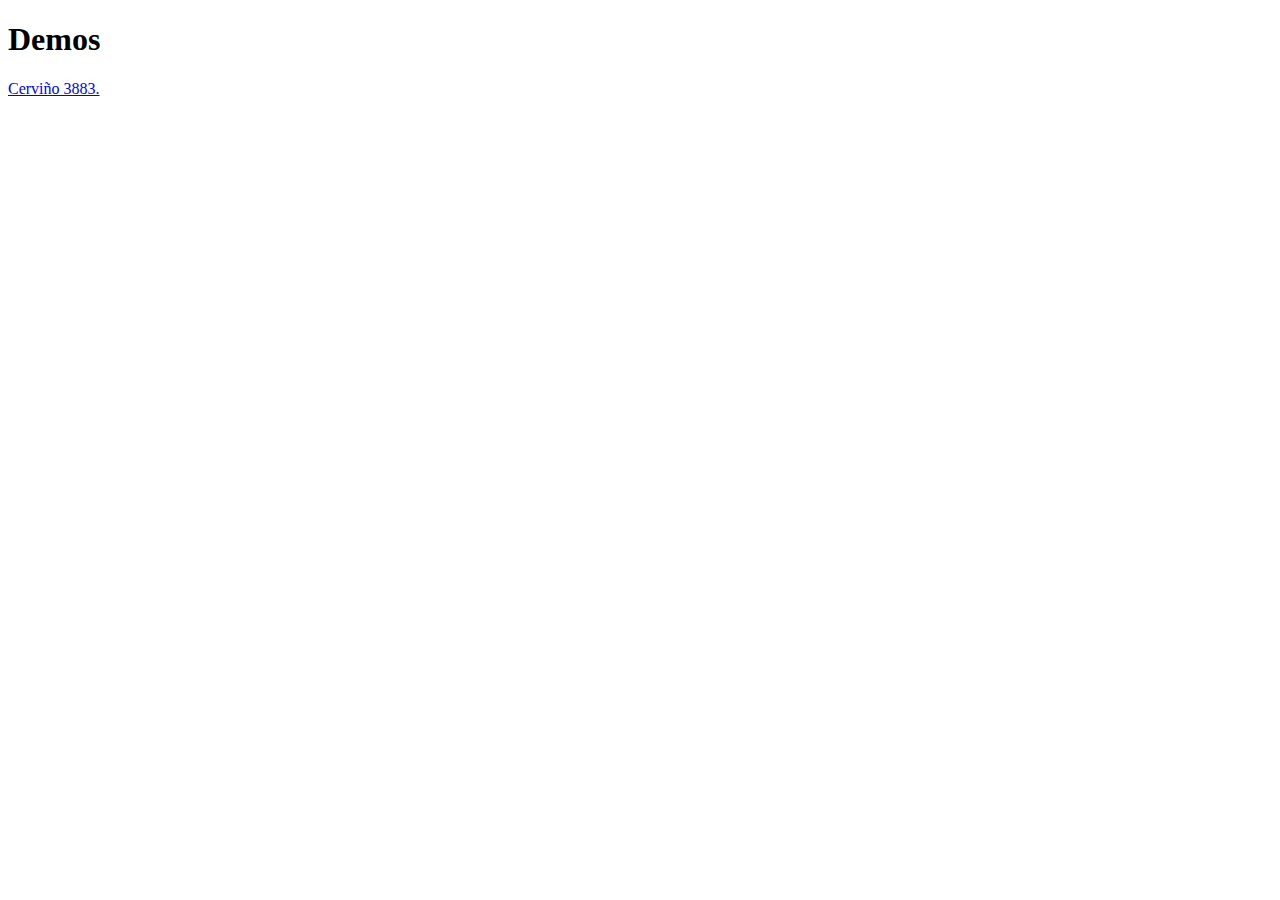
<file: index.html>
<!DOCTYPE html>
<html>
  <body>
    <h1>Demos</h1>
    <p><a href="https://rawgithub.com/ivivona/ivivona.github.io/master/cervin%CC%83o%203883/app/index.html">Cervi&ntilde;o 3883.</a></p>
  </body>
</html>
</file>
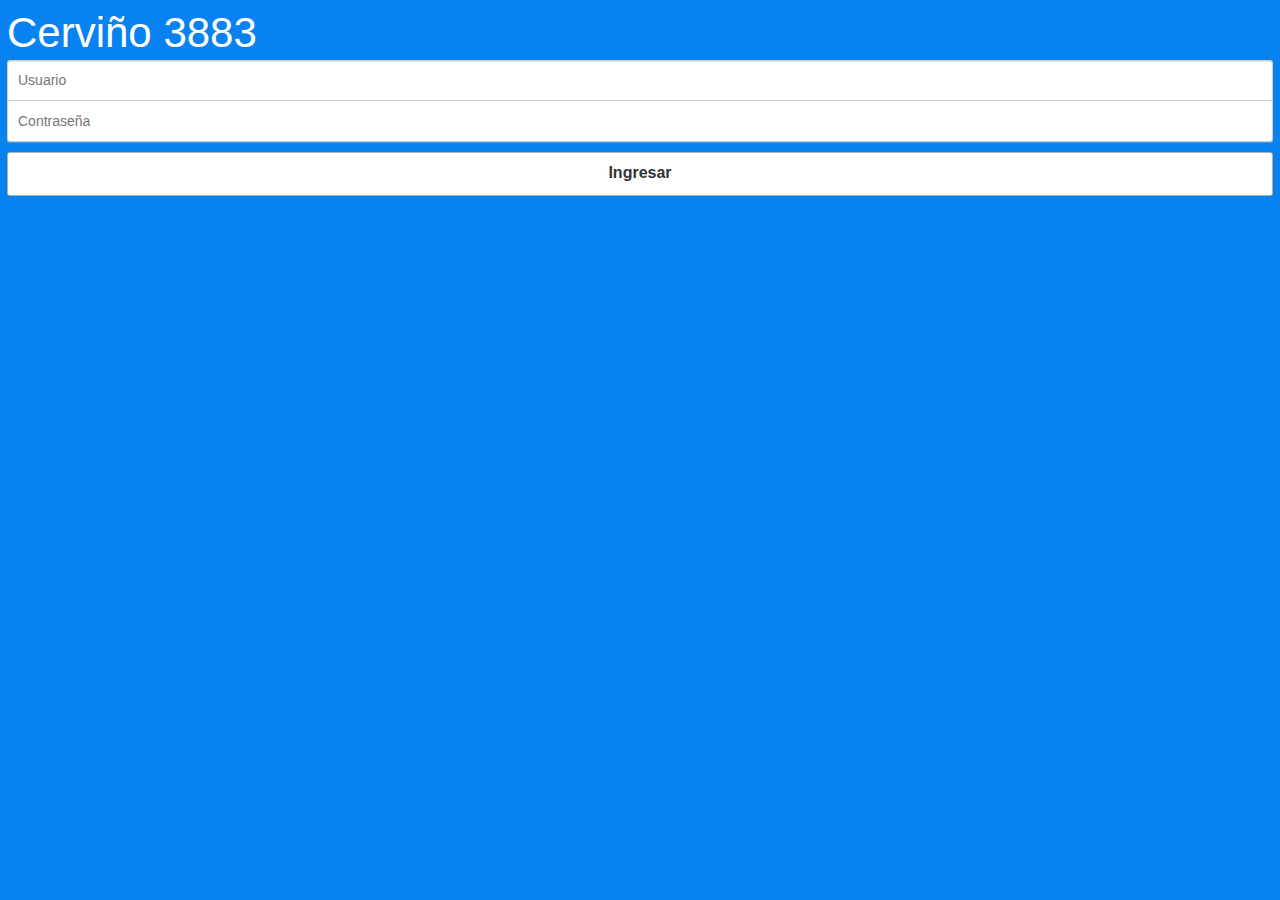
<file: cerviño 3883/app/index.html>
<!DOCTYPE html>
<html>
  <head>
    <meta charset="utf-8">
    <title>Cerviño 3883</title>

    <!-- Sets initial viewport load and disables zooming  -->
    <meta name="viewport" content="initial-scale=1, maximum-scale=1, user-scalable=no">

    <!-- Makes your prototype chrome-less once bookmarked to your phone's home screen -->
    <meta name="apple-mobile-web-app-capable" content="yes">
    <meta name="apple-mobile-web-app-status-bar-style" content="white">

    <!-- Set a shorter title for iOS6 devices when saved to home screen -->
    <meta name="apple-mobile-web-app-title" content="Cerviño 3883">

    <!-- Set Android icons for when prototype is saved to home screen -->
    <link rel="shortcut icon" sizes="196x196" href="touch-icons/android-touch-icon-196x196.png">
    <link rel="shortcut icon" sizes="128x128" href="touch-icons/android-touch-icon-128x128.png">

    <!-- Set Apple icons for when prototype is saved to home screen -->
    <link rel="apple-touch-icon-precomposed" sizes="114x114" href="touch-icons/apple-touch-icon-114x114.png">
    <link rel="apple-touch-icon-precomposed" sizes="72x72" href="touch-icons/apple-touch-icon-72x72.png">
    <link rel="apple-touch-icon-precomposed" sizes="57x57" href="touch-icons/apple-touch-icon-57x57.png">

    <!-- Include the compiled Ratchet CSS -->
    <link rel="stylesheet" href="css/ratchet.css">

    <!-- Include Font Icons CSS -->
    <link rel="stylesheet" href="css/iconos-edificios.css">

    <!-- Include App CSS -->
    <link rel="stylesheet" href="css/edificios.css">

    <!-- Include the compiled Ratchet JS -->
    <script src="js/ratchet.js"></script>

    <!-- Include the App JS -->
    <script src="js/edificios.js"></script>

    <!-- Include Mobile Detection -->
    <script src="js/detectmobilebrowser.js"></script>
  </head>
  <body>

  <!-- Wrap all non-bar HTML in the .content div (this is actually what scrolls) -->
  <div class="content">
    <div class="login">
      <h1>Cerviño 3883</h1>
      <form>
        <div class="input-group">
          <input type="text" placeholder="Usuario">
          <input type="password" placeholder="Contraseña">
        </div>
        <a class="button button-block" href="app.html">Ingresar</a>
      </form>
    </div>
  </div>


    <script type="text/javascript">
      if(!window.mobile) {
        document.write('<scri' + 'pt src="js/fingerblast.js"></scr' + 'ipt>')
      }
    </script>
    <script type="text/javascript">
      if(window.FingerBlast) fingerblast = new FingerBlast(document.body);
    </script>
  </body>
</html>
</file>
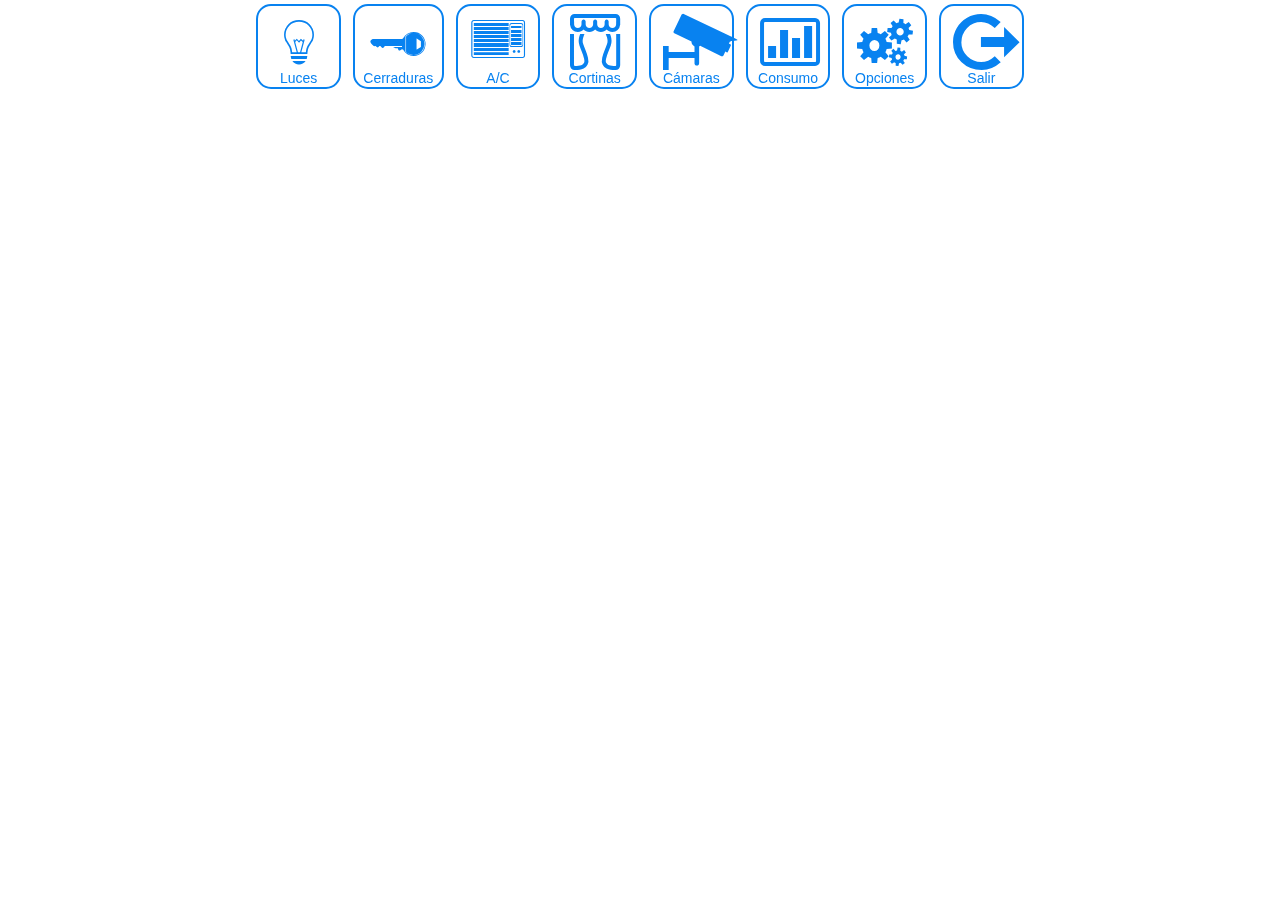
<file: cerviño 3883/app/app.html>
<!DOCTYPE html>
<html>
  <head>
    <meta charset="utf-8">
    <title>Cerviño 3883</title>

    <!-- Sets initial viewport load and disables zooming  -->
    <meta name="viewport" content="initial-scale=1, maximum-scale=1, user-scalable=no">

    <!-- Makes your prototype chrome-less once bookmarked to your phone's home screen -->
    <meta name="apple-mobile-web-app-capable" content="yes">
    <meta name="apple-mobile-web-app-status-bar-style" content="black">

    <!-- Set a shorter title for iOS6 devices when saved to home screen -->
    <meta name="apple-mobile-web-app-title" content="Cerviño 3883">

    <!-- Set Android icons for when prototype is saved to home screen -->
    <link rel="shortcut icon" sizes="196x196" href="touch-icons/android-touch-icon-196x196.png">
    <link rel="shortcut icon" sizes="128x128" href="touch-icons/android-touch-icon-128x128.png">

    <!-- Set Apple icons for when prototype is saved to home screen -->
    <link rel="apple-touch-icon-precomposed" sizes="114x114" href="touch-icons/apple-touch-icon-114x114.png">
    <link rel="apple-touch-icon-precomposed" sizes="72x72" href="touch-icons/apple-touch-icon-72x72.png">
    <link rel="apple-touch-icon-precomposed" sizes="57x57" href="touch-icons/apple-touch-icon-57x57.png">

    <!-- Include the compiled Ratchet CSS -->
    <link rel="stylesheet" href="css/ratchet.css">

    <!-- Include Font Icons CSS -->
    <link rel="stylesheet" href="css/iconos-edificios.css">

    <!-- Include App CSS -->
    <link rel="stylesheet" href="css/edificios.css">

    <!-- Include the compiled Ratchet JS -->
    <script src="js/ratchet.js"></script>

    <!-- Include the App JS -->
    <script src="js/edificios.js"></script>

    <!-- Include Mobile Detection -->
    <script src="js/detectmobilebrowser.js"></script>

  </head>
  <body>

  <!-- Wrap all non-bar HTML in the .content div (this is actually what scrolls) -->
  <div class="content">
    <div class="ml-icon-list">
      <a href="#lights" class="icon-light-bulb">Luces</a>
      <a href="#locks" class="icon-key">Cerraduras</a>
      <a href="#a_c" class="icon-air-conditioner">A/C</a>
      <a href="#curtains" class="icon-curtains">Cortinas</a>
      <a href="#security-cameras" class="icon-security-camera">Cámaras</a>
      <a href="#energy" class="icon-chart">Consumo</a>
      <a href="#settings" class="icon-cogs">Opciones</a>
      <a href="index.html" class="icon-logout">Salir</a>
    </div>

    <div id="lights" class="modal">
      <header class="bar-title">
        <h1 class="title">Luces</h1>
        <a class="button" href="#lights">
          Volver
        </a>
      </header>

      <div class="content content-padded">
        <ul class="list">
          <li>Dormitorio
            <div class="toggle active">
              <div class="toggle-handle"></div>
            </div>
          </li>
          <li>Living
            <div class="toggle">
              <div class="toggle-handle"></div>
            </div>
          </li>
        </ul>
      </div>
    </div>

    <div id="locks" class="modal">
      <header class="bar-title">
        <h1 class="title">Cerraduras</h1>
        <a class="button" href="#locks">
          Volver
        </a>
      </header>

      <div class="content content-padded">
        <ul class="list">
          <li>Calle
            <div class="btn-container">
              <div class="toggle-between">
                <a class="button-positive active">Abrir</a>
                <a class="button-negative">Cerrar</a>
              </div>
              <a class="button">Códigos</a>
            </div>
          </li>
          <li>Departamento
            <div class="btn-container">
              <div class="toggle-between">
                <a class="button-positive">Abrir</a>
                <a class="button-negative active">Cerrar</a>
              </div>
              <a class="button">Códigos</a>
            </div>
          </li>
        </ul>
      </div>
    </div>

    <div id="a_c" class="modal">
      <header class="bar-title">
        <h1 class="title">A/C</h1>
        <a class="button" href="#a_c">
          Volver
        </a>
      </header>

      <div class="content content-padded">
        <ul class="list">
          <li>Dormitorio
          </li>
        </ul>
      </div>
    </div>

    <div id="curtains" class="modal">
      <header class="bar-title">
        <h1 class="title">Cortinas</h1>
        <a class="button" href="#curtains">
          Volver
        </a>
      </header>

      <div class="content content-padded">
        <ul class="list">
          <li>Living
            <div class="toggle-between">
              <a class="button-positive active">Subir</a>
              <a class="button-negative">Bajar</a>
            </div>
          </li>
          <li>Dormitorio
            <div class="toggle-between">
              <a class="button-positive active">Subir</a>
              <a class="button-negative">Bajar</a>
            </div>
          </li>
        </ul>
      </div>
    </div>

    <div id="security-cameras" class="modal">
      <header class="bar-title">
        <h1 class="title">Cámaras</h1>
        <a class="button" href="#security-cameras">
          Volver
        </a>
      </header>

      <div class="content content-padded">
        <ul class="list">
          <li>Entrada Edificio
            <span class="chevron"></span>
          </li>
          <li>Palier
            <span class="chevron"></span>
          </li>
        </ul>
      </div>
    </div>

    <div id="energy" class="modal">
      <header class="bar-title">
        <h1 class="title">Consumo</h1>
        <a class="button" href="#energy">
          Volver
        </a>
      </header>

      <div class="content content-padded">
        <p>GRAFICO ACA</p>
      </div>
    </div>

    <div id="settings" class="modal">
      <header class="bar-title">
        <h1 class="title">Opciones</h1>
        <a class="button" href="#settings">
          Volver
        </a>
      </header>

      <div class="content content-padded">
        <form>
          <div class="input-group">
            <input type="password" placeholder="Contraseña" name="password">
            <input type="password" placeholder="Nueva Contraseña" name="new-password">
            <input type="password" placeholder="Confirmar Nueva Contraseña" name="confirm-new-password">
          </div>
          <a class="button button-block">Confirmar</a>
          <a class="button-negative button-block" href="#settings">Cancelar</a>
        </form>
      </div>
    </div>

  </div>


    <script type="text/javascript">
      if(!window.mobile) {
        document.write('<scri' + 'pt src="js/fingerblast.js"></scr' + 'ipt>')
      }
    </script>
    <script type="text/javascript">
      if(window.FingerBlast) fingerblast = new FingerBlast(document.body);
    </script>
  </body>
</html>
</file>
<file: cerviño 3883/app/css/iconos-edificios.css>
@font-face {
  font-family: 'iconos-edificios';
  src: url('../font/iconos-edificios.eot?46785245');
  src: url('../font/iconos-edificios.eot?46785245#iefix') format('embedded-opentype'),
       url('../font/iconos-edificios.woff?46785245') format('woff'),
       url('../font/iconos-edificios.ttf?46785245') format('truetype'),
       url('../font/iconos-edificios.svg?46785245#iconos-edificios') format('svg');
  font-weight: normal;
  font-style: normal;
}
/* Chrome hack: SVG is rendered more smooth in Windozze. 100% magic, uncomment if you need it. */
/* Note, that will break hinting! In other OS-es font will be not as sharp as it could be */
/*
@media screen and (-webkit-min-device-pixel-ratio:0) {
  @font-face {
    font-family: 'iconos-edificios';
    src: url('../font/iconos-edificios.svg?46785245#iconos-edificios') format('svg');
  }
}
*/
 
 [class^="icon-"]:before, [class*=" icon-"]:before {
  font-family: "iconos-edificios";
  font-style: normal;
  font-weight: normal;
  speak: none;
 
  display: inline-block;
  text-decoration: inherit;
  width: 1em;
  margin-right: .2em;
  text-align: center;
  /* opacity: .8; */
 
  /* For safety - reset parent styles, that can break glyph codes*/
  font-variant: normal;
  text-transform: none;
     
  /* fix buttons height, for twitter bootstrap */
  line-height: 1em;
 
  /* Animation center compensation - margins should be symmetric */
  /* remove if not needed */
  margin-left: .2em;
 
  /* you can be more comfortable with increased icons size */
  /* font-size: 120%; */
 
  /* Uncomment for 3D effect */
  /* text-shadow: 1px 1px 1px rgba(127, 127, 127, 0.3); */
}
 
.icon-light-bulb:before { content: '\4c'; } /* 'L' */
.icon-sos:before { content: '\53'; } /* 'S' */
.icon-air-conditioner:before { content: '\41'; } /* 'A' */
.icon-curtains:before { content: '\43'; } /* 'C' */
.icon-key:before { content: '\4b'; } /* 'K' */
.icon-security-camera:before { content: '\45'; } /* 'E' */
.icon-chart:before { content: '\22'; } /* '&quot;' */
.icon-cogs:before { content: '\47'; } /* 'G' */
.icon-logout:before { content: '\21'; } /* '!' */
</file>
<file: cerviño 3883/app/css/edificios.css>
.btn-container {
  padding: 0;
  border: none;
  background: transparent;
  cursor: auto;
  position: absolute;
  top: 50%;
  right: 10px;
  left: auto;
  margin-top: -14px;
}
.btn-container [class*="button"] {
  position: relative;
  margin: 0;
  float: none;
  right: auto;
  left: auto;
}
.ml-icon-list {
  text-align: center;
  font-size: 1em;
}
.ml-icon-list a {
  display: inline-block;
  min-width: 64px;
  max-width: 5em;
  max-height: 3em;
  min-height: 64px;
  padding: 0.6em;
  text-align: center;
  border-radius: 15px;
  border: 2px solid #0882f0;
  margin: 4px;
}
.ml-icon-list a:before {
  font-size: 4em;
  display: block;
  margin: auto;
}
.toggle-between {
  display: inline-block;
}
.toggle-between * {
  display: none;
}
.toggle-between .active {
  display: inline-block;
}
.login {
  height: 100%;
  padding: 0.5em;
  background-color: #0882f0;
}
.login h1 {
  color: white;
  font-family: sans-serif;
  font-weight: normal;
  font-size: 3em;
}
.login .button {
  background-image: none;
  background: white;
}
</file>
<file: cerviño 3883/app/css/ratchet.css>
/**
 * ==================================
 * Ratchet v1.0.2
 * Licensed under The MIT License
 * http://opensource.org/licenses/MIT
 * ==================================
 */

/* Hard reset
-------------------------------------------------- */

html,
body,
div,
span,
iframe,
h1,
h2,
h3,
h4,
h5,
h6,
p,
blockquote,
pre,
a,
abbr,
acronym,
address,
big,
cite,
code,
del,
dfn,
em,
img,
ins,
kbd,
q,
s,
samp,
small,
strike,
strong,
sub,
sup,
tt,
var,
b,
u,
i,
center,
dl,
dt,
dd,
ol,
ul,
li,
fieldset,
form,
label,
legend,
table,
caption,
tbody,
tfoot,
thead,
tr,
th,
td,
article,
aside,
canvas,
details,
embed,
figure,
figcaption,
footer,
header,
hgroup,
menu,
nav,
output,
section,
summary,
time,
audio,
video {
  padding: 0;
  margin: 0;
  border: 0;
}

/* Prevents iOS text size adjust after orientation change, without disabling (Thanks to @necolas) */
html {
  -webkit-text-size-adjust: 100%;
      -ms-text-size-adjust: 100%;
}

/* Base styles
-------------------------------------------------- */

body {
  position: fixed;
  top: 0;
  right: 0;
  bottom: 0;
  left: 0;
  font: 14px/1.25 "Helvetica Neue", sans-serif;
  color: #222;
  background-color: #fff;
}

/* Universal link styling */
a {
  color: #0882f0;
  text-decoration: none;
  -webkit-tap-highlight-color: rgba(0, 0, 0, 0); /* Removes the dark touch outlines on links */
}

/* Wrapper to be used around all content not in .bar-title and .bar-tab */
.content {
  position: fixed;
  top: 0;
  right: 0;
  bottom: 0;
  left: 0;
  overflow: auto;
  background-color: #fff;
  -webkit-transition-property: top, bottom;
          transition-property: top, bottom;
  -webkit-transition-duration: .2s, .2s;
          transition-duration: .2s, .2s;
  -webkit-transition-timing-function: linear, linear;
          transition-timing-function: linear, linear;
  -webkit-overflow-scrolling: touch;
}

/* Hack to force all relatively and absolutely positioned elements still render while scrolling
   Note: This is a bug for "-webkit-overflow-scrolling: touch" */
.content > * {
  -webkit-transform: translateZ(0px);
          transform: translateZ(0px);
}

/* Utility wrapper to pad in components like forms, block buttons and segmented-controllers so they're not full-bleed */
.content-padded {
  padding: 10px;
}

/* Pad top/bottom of content so it doesn't hide behind .bar-title and .bar-tab.
   Note: For these to work, content must come after both bars in the markup */
.bar-title ~ .content {
  top: 44px;
}
.bar-tab ~ .content {
  bottom: 51px;
}
.bar-header-secondary ~ .content {
  top: 88px;
}/* General bar styles
-------------------------------------------------- */

[class*="bar-"] {
  position: fixed;
  right: 0;
  left: 0;
  z-index: 10;
  height: 44px;
  padding: 5px;
  box-sizing: border-box;
}

/* Modifier class to dock any bar below .bar-title */
.bar-header-secondary {
  top: 45px;
}

/* Modifier class to dock any bar to bottom of viewport */
.bar-footer {
  bottom: 0;
}

/* Generic bar for wrapping buttons, segmented controllers, etc. */
.bar-standard {
  background-color: #f2f2f2;
  background-image: -webkit-linear-gradient(top, #f2f2f2 0, #e5e5e5 100%);
  background-image: linear-gradient(to bottom, #f2f2f2 0, #e5e5e5 100%);
  border-bottom: 1px solid #aaa;
  box-shadow: inset 0 1px 1px -1px #fff;
}

/* Flip border position to top for footer bars */
.bar-footer.bar-standard,
.bar-footer-secondary.bar-standard {
  border-top: 1px solid #aaa;
  border-bottom-width: 0;
}

/* Title bar
-------------------------------------------------- */

/* Bar docked to top of viewport for showing page title and actions */
.bar-title {
  top: 0;
  display: -webkit-box;
  display: box;
  background-color: #1eb0e9;
  background-image: -webkit-linear-gradient(top, #1eb0e9 0, #109adc 100%);
  background-image: linear-gradient(to bottom, #1eb0e9 0, #109adc 100%);
  border-bottom: 1px solid #0e5895;
  box-shadow: inset 0 1px 1px -1px rgba(255, 255, 255, .8);
  -webkit-box-orient: horizontal;
          box-orient: horizontal;
}

/* Centered text in the .bar-title */
.bar-title .title {
  position: absolute;
  top: 0;
  left: 0;
  display: block;
  width: 100%;
  font-size: 20px;
  font-weight: bold;
  line-height: 44px;
  color: #fff;
  text-align: center;
  text-shadow: 0 -1px rgba(0, 0, 0, .5);
  white-space: nowrap;
}

.bar-title > a:not([class*="button"]) {
  display: block;
  width: 100%;
  height: 100%;
}

/* Retain specified title color */
.bar-title .title a {
  color: inherit;
}

/* Tab bar
-------------------------------------------------- */

/* Bar docked to bottom used for primary app navigation */
.bar-tab {
  bottom: 0;
  height: 50px;
  padding: 0;
  background-color: #393939;
  background-image: -webkit-linear-gradient(top, #393939 0, #2b2b2b 100%);
  background-image: linear-gradient(to bottom, #393939 0, #2b2b2b 100%);
  border-top: 1px solid #000;
  border-bottom-width: 0;
  box-shadow: inset 0 1px 1px -1px rgba(255, 255, 255, .6);
}

/* Wrapper for individual tab */
.tab-inner {
  display: -webkit-box;
  display: box;
  height: 100%;
  list-style: none;
  -webkit-box-orient: horizontal;
          box-orient: horizontal;
}

/* Navigational tab */
.tab-item {
  height: 100%;
  padding-top: 9px;
  text-align: center;
  box-sizing: border-box;
  -webkit-box-flex: 1;
          box-flex: 1;
}

/* Active state for tab */
.tab-item.active {
  box-shadow: inset 0 0 20px rgba(0, 0, 0, .5);
}

/* Icon for tab  */
.tab-icon {
  display: block;
  height: 18px;
  margin: 0 auto;
}

/* Label for tab */
.tab-label {
  margin-top: 1px;
  font-size: 10px;
  font-weight: bold;
  color: #fff;
  text-shadow: 0 1px rgba(0, 0, 0, .3);
}

/* Buttons in title bars
-------------------------------------------------- */

/* Generic style for all buttons in .bar-title */
.bar-title [class*="button"] {
  position: relative;
  z-index: 10; /* Places buttons over full width title */
  font-size: 12px;
  line-height: 23px;
  color: #fff;
  text-shadow: 0 -1px 0 rgba(0, 0, 0, .3);
  background-color: #1eb0e9;
  background-image: -webkit-linear-gradient(top, #1eb0e9 0, #0984c6 100%);
  background-image: linear-gradient(to bottom, #1eb0e9 0, #0984c6 100%);
  border: 1px solid #0e5895;
  box-shadow: 0 1px rgba(255, 255, 255, .25);
  -webkit-box-flex: 0;
          box-flex: 0;
}


/* Hacky way to right align buttons outside of flex-box system
   Note: is only absolutely positioned button, would be better if flex-box had an "align right" option */
.bar-title .title + [class*="button"]:last-child,
.bar-title .button + [class*="button"]:last-child,
.bar-title [class*="button"].pull-right {
  position: absolute;
  top: 5px;
  right: 5px;
}

/* Override standard button active states */
.bar-title .button:active {
  color: #fff;
  background-color: #0876b1;
}

/* Directional buttons in title bars (thanks to @GregorAdams for solution - http://cssnerd.com/2011/11/30/the-best-pure-css3-ios-style-arrow-back-button/)
-------------------------------------------------- */

/* Add relative positioning so :before content is positioned properly */
.bar-title .button-prev,
.bar-title .button-next {
  position: relative;
}

/* Prev/next button base styles */
.bar-title .button-prev {
  margin-left: 7px; /* Push over to make room for :before content */
  border-left: 0;
  border-bottom-left-radius: 10px 15px;
  border-top-left-radius: 10px 15px;
}
.bar-title .button-next {
  margin-right: 7px; /* Push over to make room for :before content */
  border-right: 0;
  border-top-right-radius: 10px 15px;
  border-bottom-right-radius: 10px 15px;
}

/* Pointed part of directional button */
.bar-title .button-prev:before,
.bar-title .button-next:before {
  position: absolute;
  top: 2px;
  width: 27px;
  height: 27px;
  border-radius: 30px 100px 2px 40px / 2px 40px 30px 100px;
  content: '';
  box-shadow: inset 1px 0 #0e5895, inset 0 1px #0e5895;
  -webkit-mask-image: -webkit-gradient(linear, left top, right bottom, from(#000), color-stop(.33, #000), color-stop(.5, transparent), to(transparent));
                  mask-image: gradient(linear, left top, right bottom, from(#000), color-stop(.33, #000), color-stop(.5, transparent), to(transparent));
}
.bar-title .button-prev:before {
  left: -5px;
  background-image: -webkit-gradient(linear, left bottom, right top, from(#0984c6), to(#1eb0e9));
  background-image: gradient(linear, left bottom, right top, from(#0984c6), to(#1eb0e9));
  border-left: 1.5px solid rgba(255, 255, 255, .25);
  -webkit-transform: rotate(-45deg) skew(-10deg, -10deg);
          transform: rotate(-45deg) skew(-10deg, -10deg);
}
.bar-title .button-next:before {
  right: -5px;
  background-image: -webkit-gradient(linear, left bottom, right top, from(#1eb0e9), to(#0984c6));
  background-image: gradient(linear, left bottom, right top, from(#1eb0e9), to(#0984c6));
  border-top: 1.5px solid rgba(255, 255, 255, .25);
  -webkit-transform: rotate(135deg) skew(-10deg, -10deg);
          transform: rotate(135deg) skew(-10deg, -10deg);
}

/* Active states for the directional buttons */
.bar-title .button-prev:active,
.bar-title .button-next:active,
.bar-title .button-prev:active:before,
.bar-title .button-next:active:before {
  color: #fff;
  background-color: #0876b1;
  background-image: none;
}
.bar-title .button-prev:active:before,
.bar-title .button-next:active:before {
  content: '';
}
.bar-title .button-prev:active:before {
  box-shadow: inset 0 3px 3px rgba(0, 0, 0, .2);
}
.bar-title .button-next:active:before {
  box-shadow: inset 0 -3px 3px rgba(0, 0, 0, .2);
}

/* Block buttons in any bar
-------------------------------------------------- */

/* Add proper padding and replace buttons normal dropshadow with a shine from bar */
[class*="bar"] .button-block {
  padding: 7px 0;
  margin-bottom: 0;
  box-shadow: inset 0 1px 1px rgba(255, 255, 255, .4), 0 1px rgba(255, 255, 255, .8);
}

/* Override standard padding changes for .button-blocks */
[class*="bar"] .button-block:active {
  padding: 7px 0;
}

/* Segmented controller in any bar
-------------------------------------------------- */

/* Remove standard segmented bottom margin */
[class*="bar-"] .segmented-controller {
  margin-bottom: 0;
}

/* Add margins between segmented controllers and buttons */
[class*="bar-"] .segmented-controller + [class*="button"],
[class*="bar-"] [class*="button"] + .segmented-controller {
  margin-left: 5px;
}

/* Segmented controller in a title bar
-------------------------------------------------- */

.bar-title .segmented-controller {
  line-height: 18px;
  text-shadow: 0 -1px 0 rgba(0, 0, 0, 0.3);
  background-color: #1eb0e9;
  background-image: -webkit-linear-gradient(top, #1eb0e9 0, #0984c6 100%);
  background-image: linear-gradient(to bottom, #1eb0e9 0, #0984c6 100%);
  border: 1px solid #0e5895;
  border-radius: 3px;
  box-shadow: 0 1px rgba(255, 255, 255, .25);
  -webkit-box-flex: 1;
          box-flex: 1;
}

/* Set color for tab border and highlight */
.bar-title .segmented-controller li {
  border-left: 1px solid #0e5895;
  box-shadow: inset 1px 0 rgba(255, 255, 255, .25);
}

/* Remove inset shadow from first tab or one to the right of the active tab  */
.bar-title .segmented-controller .active + li,
.bar-title .segmented-controller li:first-child {
  box-shadow: none;
}

/* Remove left-hand border from first tab */
.bar-title .segmented-controller li:first-child {
  border-left-width: 0;
}

/* Depressed state (active) */
.bar-title .segmented-controller li.active {
  background-color: #0082c4;
  box-shadow: inset 0 1px 6px rgba(0, 0, 0, .3);
}

/* Set color of links to white */
.bar-title .segmented-controller li > a {
  color: #fff;
}


/* Search forms in standard bar
-------------------------------------------------- */

/* Position/size search bar within the bar */
.bar-standard input[type=search] {
  height: 32px;
  margin: 0;
}/* Lists
-------------------------------------------------- */

/* Remove usual bullet styles from list */
.list {
  margin-bottom: 10px;
  list-style: none;
  background-color: #fff;
}

/* Pad each list item and add dividers */
.list li {
  position: relative;
  padding: 11px 60px 11px 10px; /* Given extra right padding to accomodate counts, chevrons or buttons */
  border-bottom: 1px solid rgba(0, 0, 0, .1);
}

/* Give top border to first list items */
.list li:first-child {
  border-top: 1px solid rgba(0, 0, 0, .1);
}

/* If a list of links, make sure the child <a> takes up full list item tap area (want to avoid selecting child buttons though) */
.list li > a:not([class*="button"]) {
  position: relative;
  display: block;
  padding: inherit;
  margin: -11px -60px -11px -10px;
  color: inherit;
}

/* Inset list
-------------------------------------------------- */

.list.inset {
  width: auto;
  margin-right: 10px;
  margin-left: 10px;
  border: 1px solid rgba(0, 0, 0, .1);
  border-radius: 6px;
  box-sizing: border-box;
}

/* Remove border from first/last standard list items to avoid double border at top/bottom of lists */
.list.inset li:first-child {
  border-top-width: 0;
}
.list.inset li:last-child {
  border-bottom-width: 0;
}


/* List dividers
-------------------------------------------------- */

.list .list-divider {
  position: relative;
  top: -1px;
  padding-top: 6px;
  padding-bottom: 6px;
  font-size: 12px;
  font-weight: bold;
  line-height: 18px;
  text-shadow: 0 1px 0 rgba(255, 255, 255, .5);
  background-color: #f8f8f8;
  background-image: -webkit-linear-gradient(top, #f8f8f8 0, #eee 100%);
  background-image: linear-gradient(to bottom, #f8f8f8 0, #eee 100%);
  border-top: 1px solid rgba(0, 0, 0, .1);
  border-bottom: 1px solid rgba(0, 0, 0, .1);
  box-shadow: inset 0 1px 1px rgba(255, 255, 255, .4);
}

/* Rounding first divider on inset lists and remove border on the top */
.list.inset .list-divider:first-child {
  top: 0;
  border-top-width: 0;
  border-radius: 6px 6px 0 0;
}

/* Rounding last divider on inset lists */
.list.inset .list-divider:last-child {
  border-radius: 0 0 6px 6px;
}

/* Right-aligned subcontent in lists (chevrons, buttons, counts and toggles)
-------------------------------------------------- */
.list .chevron,
.list [class*="button"],
.list [class*="count"],
.list .toggle {
  position: absolute;
  top: 50%;
  right: 10px;
}

 /* Position chevrons/counts vertically centered on the right in list items */
.list .chevron,
.list [class*="count"] {
  margin-top: -10px; /* Half height of chevron */
}

/* Push count over if there's a sibling chevron */
.list .chevron + [class*="count"] {
  right: 30px;
}

/* Position buttons vertically centered on the right in list items */
.list [class*="button"] {
  left: auto;
  margin-top: -14px; /* Half height of button */
}

.list .toggle {
  margin-top: -15px; /* Half height of toggle */
}/* Forms
-------------------------------------------------- */

/* Force form elements to inherit font styles */
input,
textarea,
button,
select {
  font-family: inherit;
  font-size: inherit;
}

/* Stretch inputs/textareas to full width and add height to maintain a consistent baseline */
select,
textarea,
input[type="text"],
input[type=search],
input[type="password"],
input[type="datetime"],
input[type="datetime-local"],
input[type="date"],
input[type="month"],
input[type="time"],
input[type="week"],
input[type="number"],
input[type="email"],
input[type="url"],
input[type="tel"],
input[type="color"],
.input-group {
  width: 100%;
  height: 40px;
  padding: 10px;
  margin-bottom: 10px;
  background-color: #fff;
  border: 1px solid rgba(0, 0, 0, .2);
  border-radius: 3px;
  box-shadow: 0 1px 1px rgba(255, 255, 255, .2), inset 0 1px 1px rgba(0, 0, 0, .1);
  -webkit-appearance: none;
  box-sizing: border-box;
  outline: none;
}

/* Fully round search input */
input[type=search] {
  height: 34px;
  font-size: 14px;
  border-radius: 30px;
}

/* Allow text area's height to grow larger than a normal input */
textarea {
  height: auto;
}

/* Style select button to look like part of the Ratchet's style */
select {
  height: auto;
  font-size: 14px;
  background-color: #f8f8f8;
  background-image: -webkit-linear-gradient(top, #f8f8f8 0%, #d4d4d4 100%);
  background-image: linear-gradient(to bottom, #f8f8f8 0%, #d4d4d4 100%);
  box-shadow: inset 0 1px 1px rgba(0, 0, 0, .1);
}


/* Input groups (cluster multiple inputs together into a single group)
-------------------------------------------------- */

/* Reset from initial form setup styles */
.input-group {
  width: auto;
  height: auto;
  padding: 0;
}

/* Remove spacing, borders, shadows and rounding since it all belongs on the .input-group not the input */
.input-group input {
  margin-bottom: 0;
  background-color: transparent;
  border: 0;
  border-bottom: 1px solid rgba(0, 0, 0, .2);
  border-radius: 0;
  box-shadow: none;
}

/* Remove bottom border on last input to avoid double bottom border */
.input-group input:last-child {
  border-bottom-width: 0;
}

/* Input groups with labels
-------------------------------------------------- */

/* To use labels with input groups, wrap a label and an input in an .input-row */
.input-row {
  overflow: hidden;
  border-bottom: 1px solid rgba(0, 0, 0, .2);
}

/* Remove bottom border on last input-row to avoid double bottom border */
.input-row:last-child {
  border-bottom-width: 0;
}

/* Labels get floated left with a set percentage width */
.input-row label {
  float: left;
  width: 25%;
  padding: 11px 10px 9px 13px; /* Optimizing the baseline for mobile. */
  font-weight: bold;
}

/* Actual inputs float to right of labels and also have a set percentage */
.input-row label + input {
  float: right;
  width: 65%;
  padding-left: 0;
  margin-bottom: 0;
  border-bottom: 0;
}/* General button styles
-------------------------------------------------- */

[class*="button"] {
  position: relative;
  display: inline-block;
  padding: 4px 12px;
  margin: 0;
  font-weight: bold;
  line-height: 18px;
  color: #333;
  text-align: center;
  text-shadow: 0 1px 0 rgba(255, 255, 255, 0.5);
  vertical-align: top;
  cursor: pointer;
  background-color: #f8f8f8;
  background-image: -webkit-linear-gradient(top, #f8f8f8 0, #d4d4d4 100%);
  background-image: linear-gradient(to bottom, #f8f8f8 0, #d4d4d4 100%);
  border: 1px solid rgba(0, 0, 0, .3);
  border-radius: 3px;
  box-shadow: inset 0 1px 1px rgba(255, 255, 255, .4), 0 1px 2px rgba(0, 0, 0, .05);
}

/* Active */
[class*="button"]:active {
  padding-top: 5px;
  padding-bottom: 3px;
  color: #333;
  background-color: #ccc;
  background-image: none;
  box-shadow: inset 0 3px 3px rgba(0, 0, 0, .2);
}

/* Button modifiers
-------------------------------------------------- */

/* Overriding styles for buttons with modifiers  */
.button-main,
.button-positive,
.button-negative {
  color: #fff;
  text-shadow: 0 -1px 0 rgba(0, 0, 0, .3);
}

/* Main button */
.button-main {
  background-color: #1eafe7;
  background-image: -webkit-linear-gradient(top, #1eafe7 0, #1a97c8 100%);
  background-image: linear-gradient(to bottom, #1eafe7 0, #1a97c8 100%);
  border: 1px solid #117aaa;
}

/* Positive button  */
.button-positive {
  background-color: #34ba15;
  background-image: -webkit-linear-gradient(top, #34ba15 0, #2da012 100%);
  background-image: linear-gradient(to bottom, #34ba15 0, #2da012 100%);
  border: 1px solid #278f0f;
}

/* Negative button  */
.button-negative {
  background-color: #e71e1e;
  background-image: -webkit-linear-gradient(top, #e71e1e 0,#c71a1a 100%);
  background-image: linear-gradient(to bottom, #e71e1e 0, #c71a1a 100%);
  border: 1px solid #b51a1a;
}

/* Active state for buttons with modifiers */
.button-main:active,
.button-positive:active,
.button-negative:active {
  color: #fff;
}
.button-main:active {
  background-color: #0876b1;
}
.button-positive:active {
  background-color: #298f11;
}
.button-negative:active {
  background-color: #b21a1a;
}

/* Block level buttons (full width buttons) */
.button-block {
  display: block;
  padding: 11px 0 13px;
  margin-bottom: 10px;
  font-size: 16px;
}

/* Active state for block level buttons */
.button-block:active {
  padding: 12px 0;
}

/* Make button elements go full width when given .button-block class */
button.button-block {
  width: 100%;
}

/* Counts in buttons
-------------------------------------------------- */

/* Generic styles for all counts within buttons */
[class*="button"] [class*="count"] {
  padding-top: 2px;
  padding-bottom: 2px;
  margin-right: -4px;
  margin-left: 4px;
  text-shadow: none;
  background-color: rgba(0, 0, 0, .2);
  box-shadow: inset 0 1px 1px -1px #000000, 0 1px 1px -1px #fff;
}

/* Position counts within block level buttons
   Note: These are absolutely positioned so that text of button isn't "pushed" by count and always
   stays at true center of button */
.button-block [class*="count"] {
  position: absolute;
  right: 0;
  padding-top: 4px;
  padding-bottom: 4px;
  margin-right: 10px;
}/* Chevrons
-------------------------------------------------- */

.chevron {
  display: block;
  height: 20px;
}

/* Base styles for both 1/2's of the chevron */
.chevron:before,
.chevron:after {
  position: relative;
  display: block;
  width: 12px;
  height: 4px;
  background-color: #999;
  content: '';
}

/* Position and rotate respective 1/2's of the chevron */
.chevron:before {
  top: 5px;
  -webkit-transform: rotate(45deg);
          transform: rotate(45deg);
}
.chevron:after {
  top: 7px;
  -webkit-transform: rotate(-45deg);
          transform: rotate(-45deg);
}/* General count styles
-------------------------------------------------- */

[class*="count"] {
  display: inline-block;
  padding: 4px 9px;
  font-size: 12px;
  font-weight: bold;
  line-height: 13px;
  color: #fff;
  background-color: rgba(0, 0, 0, .3);
  border-radius: 100px;
}

/* Count modifiers
-------------------------------------------------- */

/* Overriding styles for counts with modifiers  */
.count-main,
.count-positive,
.count-negative {
  color: #fff;
  text-shadow: 0 -1px 0 rgba(0, 0, 0, .3);
}

/* Main count  */
.count-main {
  background-color: #1eafe7;
  background-image: -webkit-linear-gradient(top, #1eafe7 0, #1a97c8 100%);
  background-image: linear-gradient(to bottom, #1eafe7 0, #1a97c8 100%);
}

/* Positive count  */
.count-positive {
  background-color: #34ba15;
  background-image: -webkit-linear-gradient(top, #34ba15 0, #2da012 100%);
  background-image: linear-gradient(to bottom, #34ba15 0, #2da012 100%);
}

/* Negative count  */
.count-negative {
  background-color: #e71e1e;
  background-image: -webkit-linear-gradient(top, #e71e1e 0,#c71a1a 100%);
  background-image: linear-gradient(to bottom, #e71e1e 0, #c71a1a 100%);
}/* Segmented controllers
-------------------------------------------------- */

.segmented-controller {
  display: -webkit-box;
  display: box;
  margin-bottom: 10px;
  overflow: hidden;
  font-size: 12px;
  font-weight: bold;
  text-shadow: 0 1px rgba(255, 255, 255, .5);
  list-style: none;
  background-color: #f8f8f8;
  background-image: -webkit-linear-gradient(top, #f8f8f8 0, #d4d4d4 100%);
  background-image: linear-gradient(to bottom, #f8f8f8 0, #d4d4d4 100%);
  border: 1px solid #aaa;
  border-radius: 3px;
  box-shadow: inset 0 1px rgba(255, 255, 255, 0.5), 0 1px rgba(255, 255, 255, .8);
  -webkit-box-orient: horizontal;
          box-orient: horizontal;
}

/* Section within controller */
.segmented-controller li {
  overflow: hidden;
  text-align: center;
  white-space: nowrap;
  border-left: 1px solid #aaa;
  box-shadow: inset 1px 0 rgba(255, 255, 255, .5);
  -webkit-box-flex: 1;
          box-flex: 1;
}

/* Link that fills each section */
.segmented-controller li > a {
  display: block;
  padding: 8px 16px;
  overflow: hidden;
  line-height: 15px;
  color: #333;
  text-overflow: ellipsis;
}

/* Remove border-left and shadow from first section */
.segmented-controller li:first-child {
  border-left-width: 0;
  box-shadow: none;
}

/* Active segment of controller */
.segmented-controller li.active {
  background-color: #ccc;
  box-shadow: inset 0 1px 5px rgba(0, 0, 0, .3);
}

.segmented-controller-item {
  display: none;
}

.segmented-controller-item.active {
  display: block;
}/* Popovers (to be used with popovers.js)
-------------------------------------------------- */

.popover {
  position: fixed;
  top: 55px;
  left: 50%;
  z-index: 20;
  display: none;
  width: 280px;
  padding: 5px;
  margin-left: -146px;
  background-color: #555;
  background-image: -webkit-linear-gradient(top, #555 5%, #555 6%, #111 30%);
  background-image: linear-gradient(to bottom, #555 5%, #555 6%,#111 30%);
  border: 1px solid #111;
  border-radius: 6px;
  opacity: 0;
  box-shadow: inset 0 1px 1px -1px #fff, 0 3px 10px rgba(0, 0, 0, .3);
  -webkit-transform: translate3d(0, -15px, 0);
          transform: translate3d(0, -15px, 0);
  -webkit-transition: -webkit-transform 0.2s ease-in-out, opacity 0.2s ease-in-out;
                  transition: transform 0.2s ease-in-out, opacity 0.2s ease-in-out;
}

/* Caret on top of popover using CSS triangles (thanks to @chriscoyier for solution) */
.popover:before,
.popover:after {
  position: absolute;
  left: 50%;
  width: 0;
  height: 0;
  content: '';
}
.popover:before {
  top: -20px;
  margin-left: -21px;
  border-right: 21px solid transparent;
  border-bottom: 21px solid #111;
  border-left: 21px solid transparent;
}
.popover:after {
  top: -19px;
  margin-left: -20px;
  border-right: 20px solid transparent;
  border-bottom: 20px solid #555;
  border-left: 20px solid transparent;
}

/* Wrapper for a title and buttons */
.popover-header {
  display: -webkit-box;
  display: box;
  height: 34px;
  margin-bottom: 5px;
}

/* Centered title for popover */
.popover-header .title {
  position: absolute;
  top: 0;
  left: 0;
  width: 100%;
  margin: 15px 0;
  font-size: 16px;
  font-weight: bold;
  line-height: 12px;
  color: #fff;
  text-align: center;
  text-shadow: 0 -1px rgba(0, 0, 0, .5);
}

/* Generic style for all buttons in .popover-header */
.popover-header [class*="button"] {
  z-index: 25;
  font-size: 12px;
  line-height: 22px;
  color: #fff;
  text-shadow: 0 -1px 0 rgba(0, 0, 0, .3);
  background-color: #454545;
  background-image: -webkit-linear-gradient(top, #454545 0, #353535 100%);
  background-image: linear-gradient(to bottom, #454545 0, #353535 100%);
  border: 1px solid #111;
  -webkit-box-flex: 0;
          box-flex: 0;
}

/* Hacky way to right align buttons outside of flex-box system
   Note: is only absolutely positioned button, would be better if flex-box had an "align right" option */
.popover-header .title + [class*="button"]:last-child,
.popover-header .button + [class*="button"]:last-child,
.popover-header [class*="button"].pull-right {
  position: absolute;
  top: 5px;
  right: 5px;
}

/* Active state for popover header buttons */
.popover-header .button:active {
  color: #fff;
  background-color: #0876b1;
}

/* Popover animation
-------------------------------------------------- */

.popover.visible {
  opacity: 1;
  -webkit-transform: translate3d(0, 0, 0);
          transform: translate3d(0, 0, 0);
}

/* Backdrop (used as invisible touch escape)
-------------------------------------------------- */

.backdrop {
  position: fixed;
  top: 0;
  right: 0;
  bottom: 0;
  left: 0;
  z-index: 10;
}

/* Block level buttons in popovers
-------------------------------------------------- */

/* Positioning and giving darker border to look sharp against dark popover */
.popover .button-block {
  margin-bottom: 5px;
  border: 1px solid #111;
}

/* Remove extra margin on bottom of last button */
.popover .button-block:last-child {
  margin-bottom: 0;
}

/* Lists in popovers
-------------------------------------------------- */

.popover .list {
  width: auto;
  max-height: 250px;
  margin-right: 0;
  margin-bottom: 0;
  margin-left: 0;
  overflow: auto;
  background-color: #fff;
  border: 1px solid #000;
  border-radius: 3px;
  -webkit-overflow-scrolling: touch;
}/* Modals
-------------------------------------------------- */
.modal {
  position: fixed; 
  top: 0;
  opacity: 0;
  z-index: 11; 
  width: 100%;
  min-height: 100%;
  overflow: hidden;
  background-color: #fff;  
  -webkit-transform: translate3d(0, 100%, 0);
          transform: translate3d(0, 100%, 0);
  -webkit-transition: -webkit-transform .25s ease-in-out, opacity 1ms .25s;
          transition:         transform .25s ease-in-out, opacity 1ms .25s;
}

/* Modal - When active
-------------------------------------------------- */
.modal.active {
  opacity: 1;
  height: 100%;
  -webkit-transition: -webkit-transform .25s ease-in-out;
          transition:         transform .25 ease-in-out;
  -webkit-transform: translate3d(0, 0, 0);
          transform: translate3d(0, 0, 0);
}/* Slider styles (to be used with sliders.js)
-------------------------------------------------- */

/* Width/height of slider */
.slider,
.slider > li {
  width: 100%;
  height: 200px;
}

/* Outer wrapper for slider */
.slider {
  overflow: hidden;
  background-color: #000;
}

/* Inner wrapper for slider (width of all slides together) */
.slider > ul {
  position: relative;
  font-size: 0; /* Remove spaces from inline-block children */
  white-space: nowrap;
  -webkit-transition: all 0 linear;
          transition: all 0 linear;
}

/* Individual slide */
.slider > ul > li {
  display: inline-block;
  vertical-align: top; /* Ensure that li always aligns to top */
  width: 100%; 
  height: 100%;
}

/* Required reset of font-size to same as standard body */
.slider > ul > li > * {
  font-size: 14px;
}/* Toggle styles (to be used with toggles.js)
-------------------------------------------------- */

.toggle {
  position: relative;
  width: 75px;
  height: 28px;
  background-color: #eee;
  border: 1px solid #bbb;
  border-radius: 20px;
  box-shadow: inset 0 0 4px rgba(0, 0, 0, .1);
}

/* Text indicating "on" or "off". Default is "off" */
.toggle:before {
  position: absolute;
  right: 13px;
  font-weight: bold;
  line-height: 28px;
  color: #777;
  text-shadow: 0 1px #fff;
  text-transform: uppercase;
  content: "Off";
}

/* Sliding handle */
.toggle-handle {
  position: absolute;
  top: -1px;
  left: -1px;
  z-index: 2;
  width: 28px;
  height: 28px;
  background-color: #fff;
  background-image: -webkit-linear-gradient(top, #fff 0, #f2f2f2 100%);
  background-image: linear-gradient(to bottom, #fff 0, #f2f2f2 100%);
  border: 1px solid rgba(0, 0, 0, .2);
  border-radius: 100px;
  -webkit-transition: -webkit-transform 0.1s ease-in-out, border 0.1s ease-in-out;
                  transition: transform 0.1s ease-in-out, border 0.1s ease-in-out;
}

/* Active state for toggle */
.toggle.active {
  background-color: #19a8e4;
  background-image: -webkit-linear-gradient(top, #088cd4 0, #19a8e4 100%);
  background-image: linear-gradient(to bottom, #088cd4 0, #19a8e4 100%);
  border: 1px solid #096c9d;
  box-shadow: inset 0 0 15px rgba(255, 255, 255, .25);
}

/* Active state for toggle handle */
.toggle.active .toggle-handle {
  border-color: #0a76ad;
  -webkit-transform: translate3d(48px,0,0);
          transform: translate3d(48px,0,0);
}

/* Change "off" to "on" for active state */
.toggle.active:before {
  right: auto;
  left: 15px;
  color: #fff;
  text-shadow: 0 -1px rgba(0, 0, 0, 0.25);
  content: "On";
}/* Push styles (to be used with push.js)
-------------------------------------------------- */

/* Fade animation */
.content.fade {
  left: 0;
  opacity: 0;
  -webkit-transition: opacity .2s ease-in-out;
          transition: opacity .2s ease-in-out;
}
.content.fade.in {
  opacity: 1;
}

/* Slide animation */
.content.slide {
  -webkit-transform: translate3d(0, 0, 0);
          transform: translate3d(0, 0, 0);
 -webkit-transition: -webkit-transform .25s ease-in-out;
         transition:         transform .25s ease-in-out;
}
.content.slide.left {
  -webkit-transform: translate3d(-100%, 0, 0);
          transform: translate3d(-100%, 0, 0);
}
.content.slide.right {
  -webkit-transform: translate3d(100%, 0, 0);
          transform: translate3d(100%, 0, 0);
}
</file>
